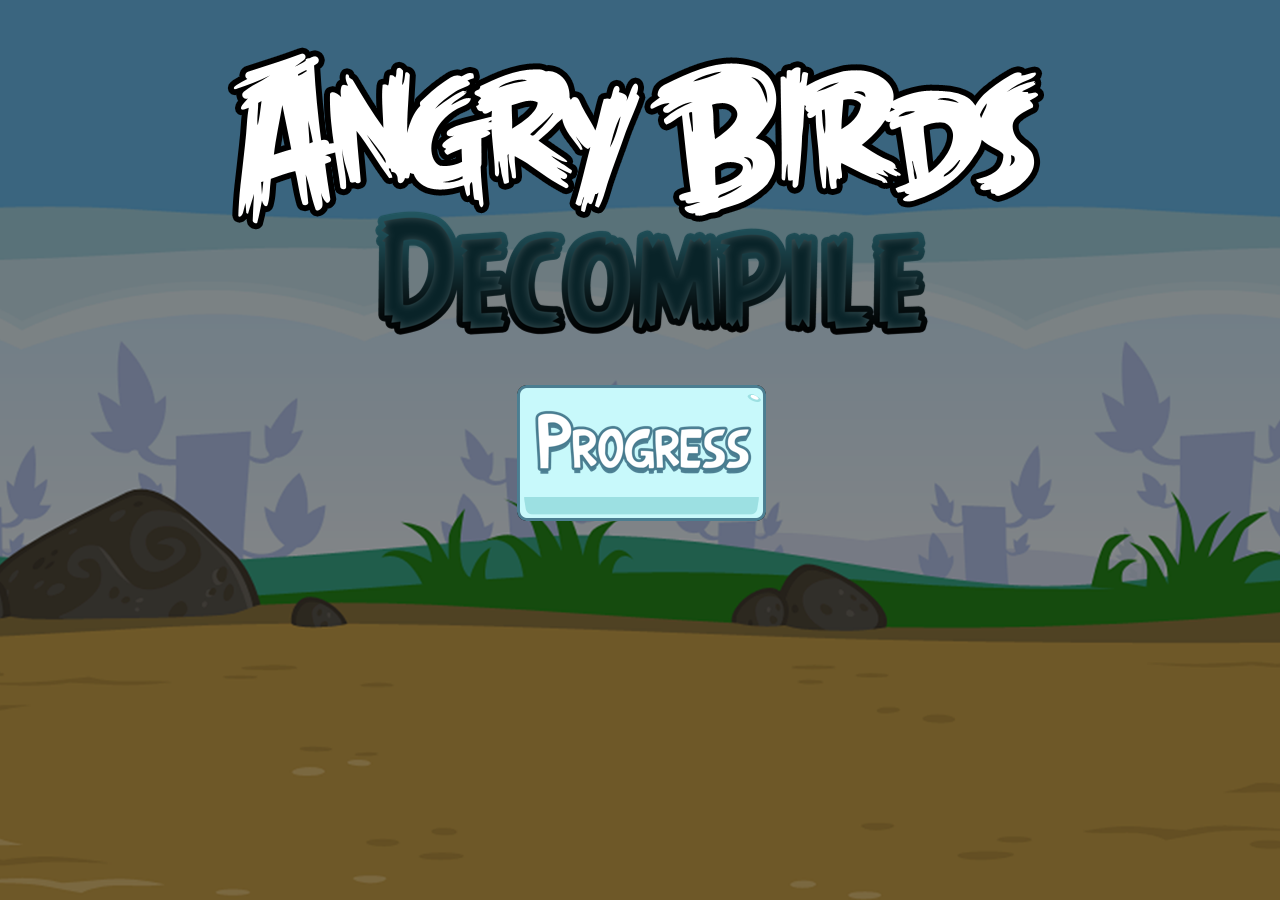
<file: index.html>
<!DOCTYPE html>
<html>
<head>
  <title>Background with Logo and Button</title>
  <link rel="stylesheet" type="text/css" href="styles.css">
</head>
<body>
  <header>
    <div class="logo-container">
      <img src="logo.png" alt="Logo">
    </div>
    <div class="button-container">
      <a href="progress.html" class="button"><img src="button.png" alt="Button"></a> <!-- Replace with your button image and target page -->
    </div>
  </header>
</body>
</html>
</file>
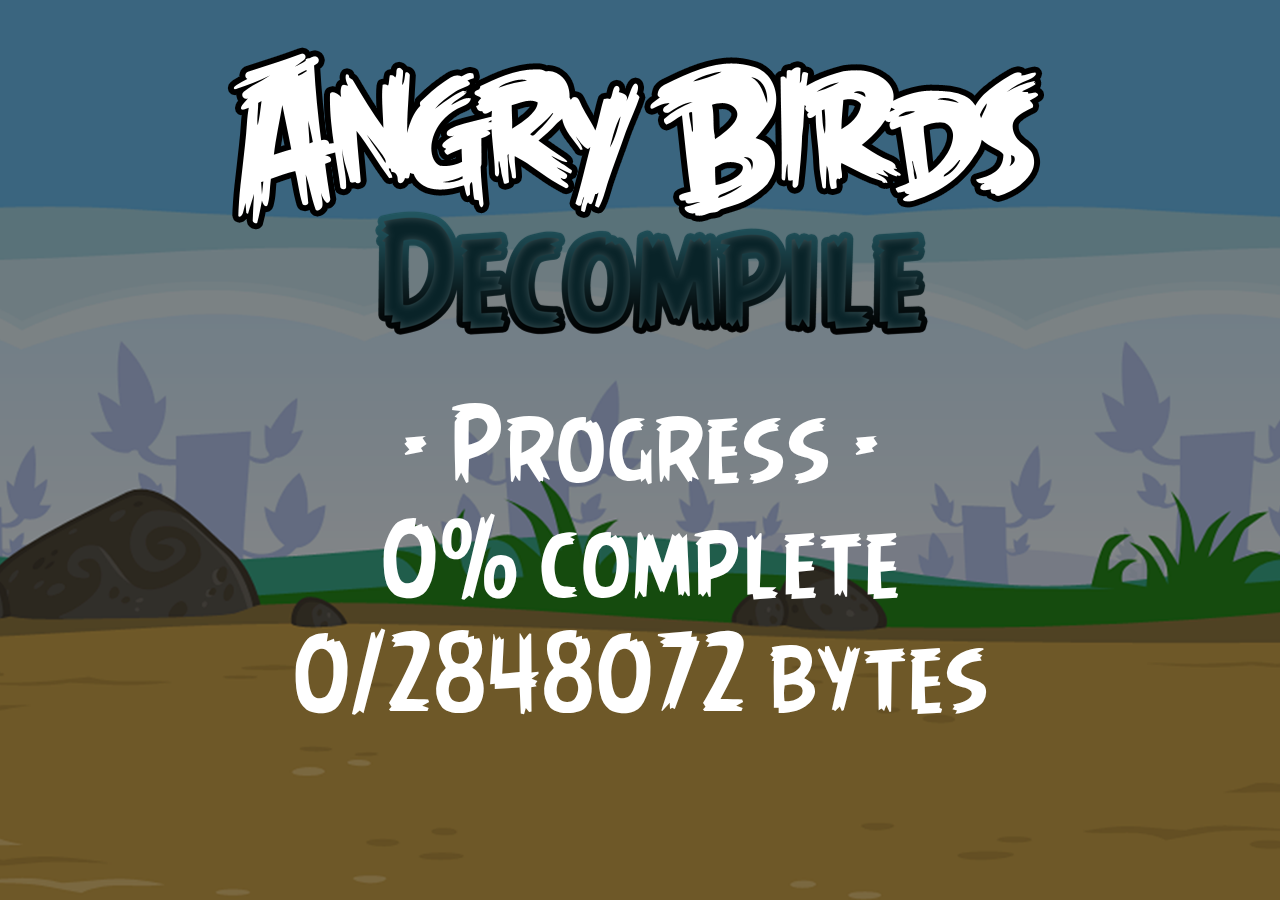
<file: progress.html>
<!DOCTYPE html>
<html>
<head>
  <title>Background with Logo and Text</title>
  <link rel="stylesheet" type="text/css" href="styles_prog.css">
</head>
<body>
  <header>
    <div class="logo-container">
      <img src="logo.png" alt="Logo">
    </div>
    <div class="text-container">
      <span class="text-label">- Progress -<br>0% complete<br>0/2848072 bytes</span> <!-- Replace with your desired text -->
    </div>
  </header>
</body>
</html>
</file>
<file: styles.css>
body {
  margin: 0;
  overflow: hidden;
  background: url('background.png') no-repeat center center fixed; /* Replace with your background image */
  background-size: cover;
}

header {
  text-align: center;
  padding: 20px 0;
}

.logo-container,
.button-container {
  margin: 0 auto;
}

.logo-container img,
.button-container img {
  max-width: 100%;
  height: auto;
  display: block;
  margin: 0 auto;
}

.button-container {
  margin-top: 10px; /* Add spacing between logo and button */
}

.button {
  display: inline-block;
  padding: 5px;
}

.button img {
  max-width: 100%;
  height: auto;
  cursor: pointer;
}
</file>
<file: styles_prog.css>
@font-face {
  font-family: 'YourCustomFont';
  src: url('ab.ttf') format('truetype');
}

body {
  margin: 0;
  overflow: hidden;
  background: url('background.png') no-repeat center center fixed;
  background-size: cover;
}

header {
  text-align: center;
  padding: 20px 0;
}

.logo-container,
.text-container {
  margin: 0 auto;
}

.logo-container img {
  max-width: 100%;
  height: auto;
  display: block;
  margin: 0 auto;
}

.text-label {
  display: inline-block;
  padding: 5px;
  font-family: 'YourCustomFont', sans-serif;
  font-size: 100px; /* Increase font size as needed */
  color: #ffffff;
  border-radius: 5px;
  padding: 10px 20px;
  transition: background-color 0.3s, color 0.3s;
}

.text-container {
  margin-top: 10px;
}
</file>
